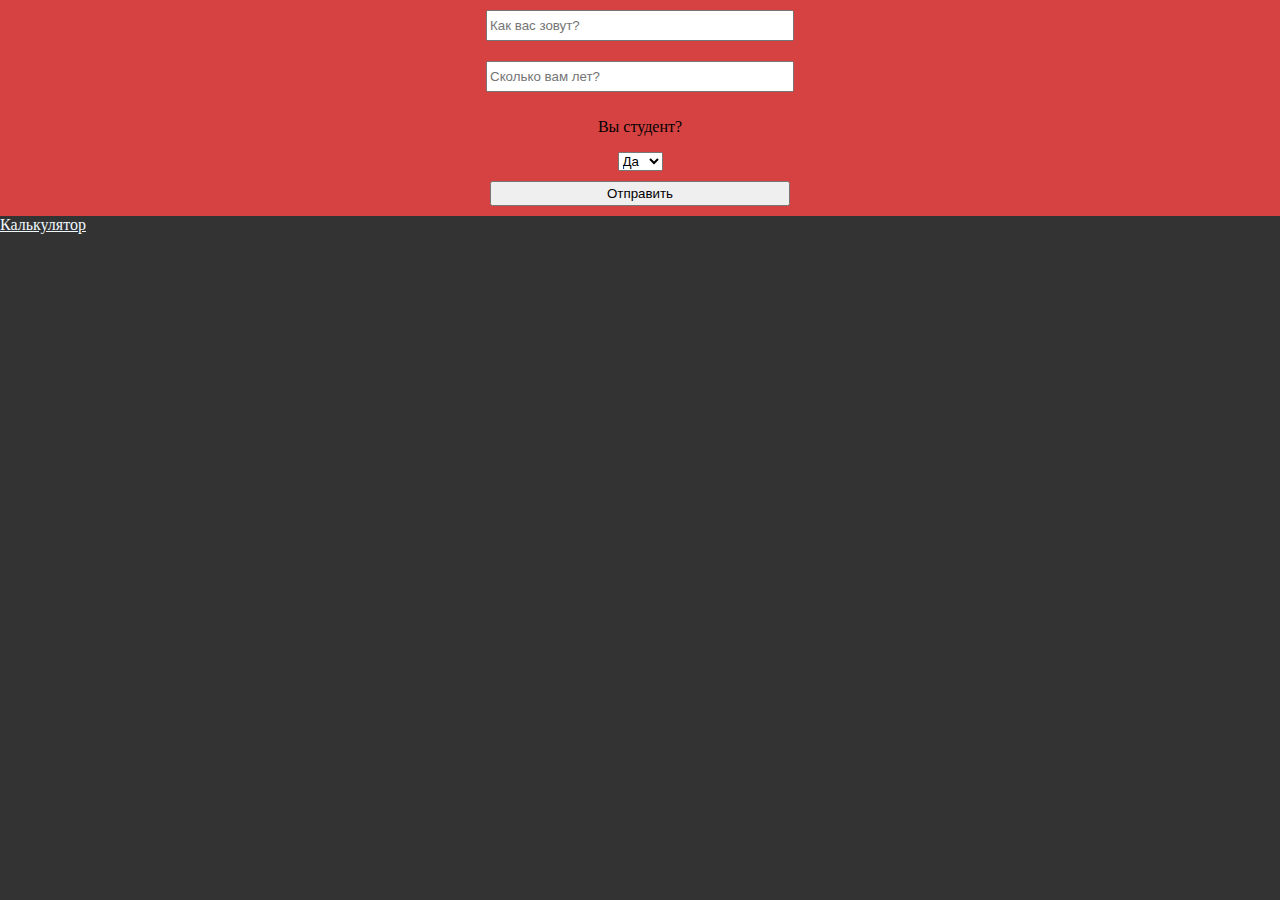
<file: index.html>
<!DOCTYPE html>
<html lang="en">
<head>
    <meta charset="UTF-8">
    <link rel="stylesheet" href="style.css">
    <meta http-equiv="X-UA-Compatible" content="IE=edge">
    <meta name="viewport" content="width=device-width, initial-scale=1.0">
    <title>Calculator</title>
    <link rel="shortcut icon" href="calc.ico" type="x/x-icon">
</head>
<body>
    <form class="opros" id="opros-block">
        <input id="name" type="text" placeholder="Как вас зовут?">
        <input id="age" type="number" placeholder="Сколько вам лет?">
        <p>Вы студент?</p>
        <select id="select">
            <option value="y">Да</option>
            <option value="n">Нет</option>
        </select>
        <input type="button" id="submitBTN" value="Отправить">
    </form>

    <a href="/calc.html" style="color:aliceblue;">Калькулятор</a>
    
    <script src="app.js"></script>
    <script src="/opros.js"></script>

</body>
</html>
</file>
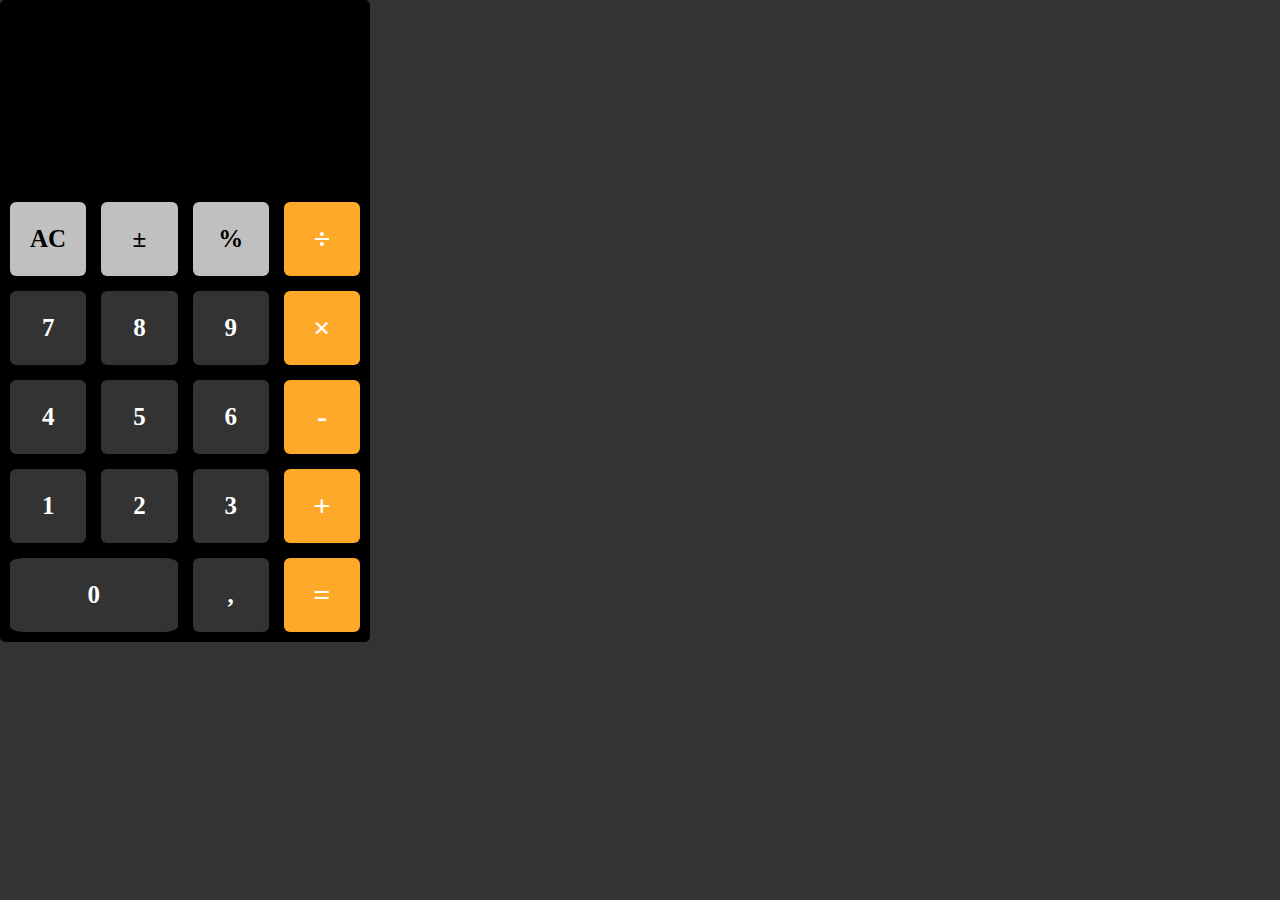
<file: calc.html>
<!DOCTYPE html>
<html lang="en">
<head>
    <meta charset="UTF-8">
    <link rel="stylesheet" href="style.css">
    <meta http-equiv="X-UA-Compatible" content="IE=edge">
    <meta name="viewport" content="width=device-width, initial-scale=1.0">
    <title>Calculator</title>
    <link rel="shortcut icon" href="calc.ico" type="x/x-icon">
</head>
<body>  
    <div class="container">
        <div class="item input white"><form name="form"><input type="text" name="textview" readonly class="input_vivod"></form></div>
        <div class="item clean grey" onclick="clean('')">AC</div>
        <div class="item grey">&plusmn;</div>
        <div class="item grey" onclick="insert('%')">%</div>
        <div class="item orange" onclick="insert('/')">&divide;</div>
        <div class="item" onclick="insert('7')">7</div>
        <div class="item" onclick="insert('8')">8</div>
        <div class="item" onclick="insert('9')">9</div>
        <div class="item orange" onclick="insert('*')">&times;</div>
        <div class="item" onclick="insert('4')">4</div>
        <div class="item" onclick="insert('5')">5</div>
        <div class="item" onclick="insert('6')">6</div>
        <div class="item orange" onclick="insert('-')">-</div>
        <div class="item" onclick="insert('1')">1</div>
        <div class="item" onclick="insert('2')">2</div>
        <div class="item" onclick="insert('3')">3</div>
        <div class="item orange" onclick="insert('+')">+</div>
        <div class="item zero" onclick="insert('0')">0</div>
        <div class="item" onclick="insert(',')">,</div>
        <div class="item orange equal" onclick="equal()">=</div>
    </div>
    
    <script src="app.js"></script>

</body>
</html>
</file>
<file: style.css>
body { 
    background-color: #333333;
    user-select: none;
    margin: 0;
}

.container {
    display: grid;
    grid-template-columns: 1fr 1fr 1fr 1fr;
    grid-gap: 15px;
    background-color: black;
    padding: 10px;

    border-radius: 5px;
    max-width: 350px;
    font-family: "Tahoma";
}

.item {
    background-color:#333333;
    color: white;
    padding: 20px;
    display: flex;
    justify-content: center;
    align-items: center;
    font-size: 25px;
    cursor: pointer;
    font-weight: bold;
    border-radius: 8%;
}

.orange {
    background-color:  #FFA92B;
    font-size: 30px;    
}

.grey {
    background-color:#C0C0C0;
    color: black;
    font-size: 25px;
}

form {
    max-width: 100%;
}

input.input_vivod {
    width: 100%;
    height: 175px;
    border: none;
    font-size: 60px;
    outline: none;
    text-align: right;
    background-color: black;
    color: white;
}

.input {
    grid-column: 1/ -1;
    padding: 0;
    background-color: black;
}


.zero {
    grid-column: 1/3;
}
.opros {
    /* height: 00px */
    background-color: rgb(214, 66, 66);
    display: flex;
    flex-direction: column;
    align-items: center;
}
.opros input{
    height: 25px;
    width: 300px;
    margin: 10px;
}
</file>
